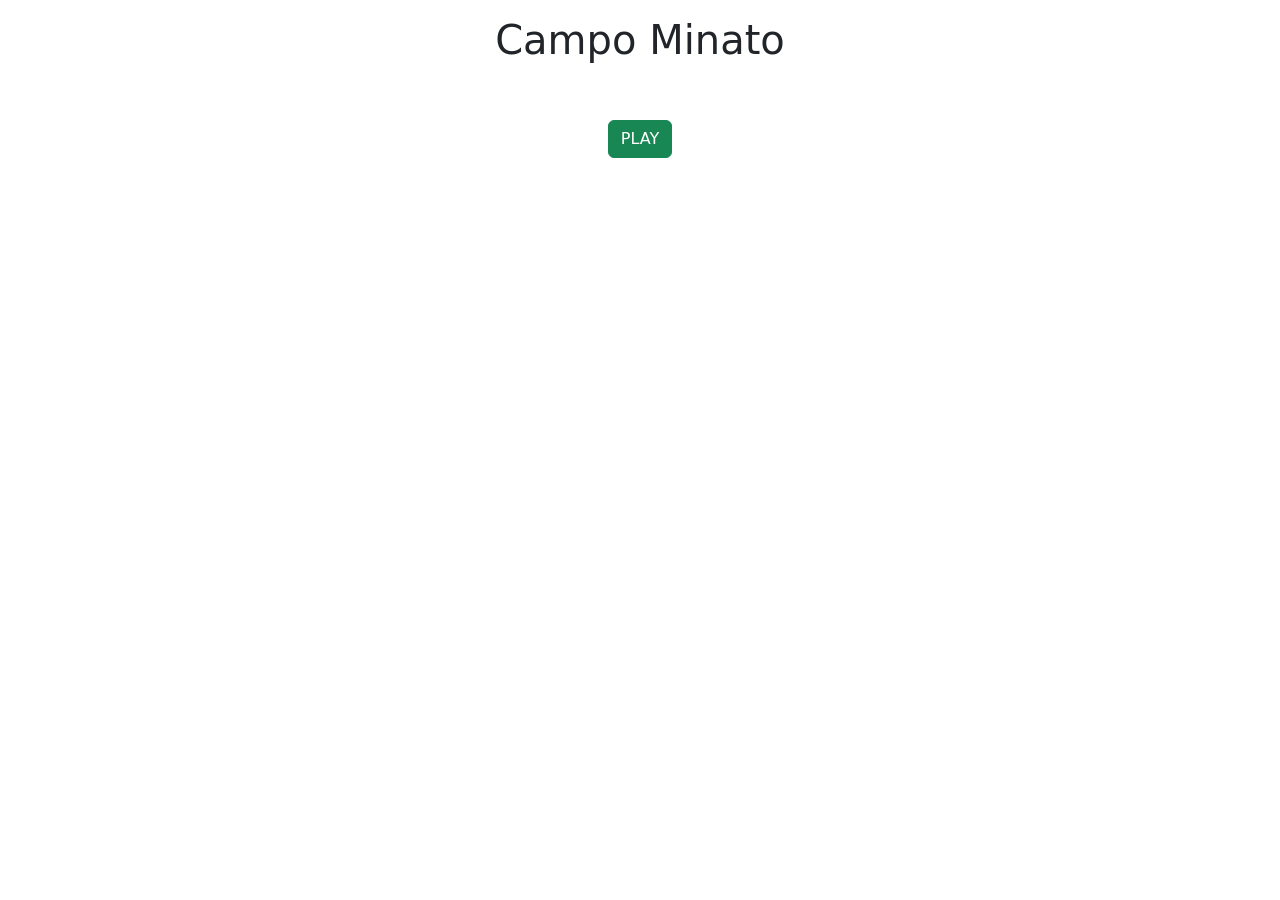
<file: index.html>
<!DOCTYPE html>
<html lang="en">
<head>
  <meta charset="UTF-8">
  <meta http-equiv="X-UA-Compatible" content="IE=edge">
  <meta name="viewport" content="width=device-width, initial-scale=1.0">
  <link href="https://cdn.jsdelivr.net/npm/bootstrap@5.3.0-alpha1/dist/css/bootstrap.min.css" rel="stylesheet" integrity="sha384-GLhlTQ8iRABdZLl6O3oVMWSktQOp6b7In1Zl3/Jr59b6EGGoI1aFkw7cmDA6j6gD" crossorigin="anonymous">
  <link rel="stylesheet" href="./css/style.css">
  <title>Campo Minato</title>
</head>
<body>
  
  <div class="container-griglia py-3 text-center">

    <div class="titolo">
      <h1>Campo Minato</h1>
    </div>

    <!-- Griglia da riempire dinamicamente con caselle da JavaScript -->
    <div class="griglia py-4">

    </div>

    <!-- Pulsante "Play" -->
    <div class="button text-center">
      <button type="button" class="btn btn-success">PLAY</button>
    </div>

  </div>

  

  <script src="./js/script.js"></script>
</body>
</html>
</file>
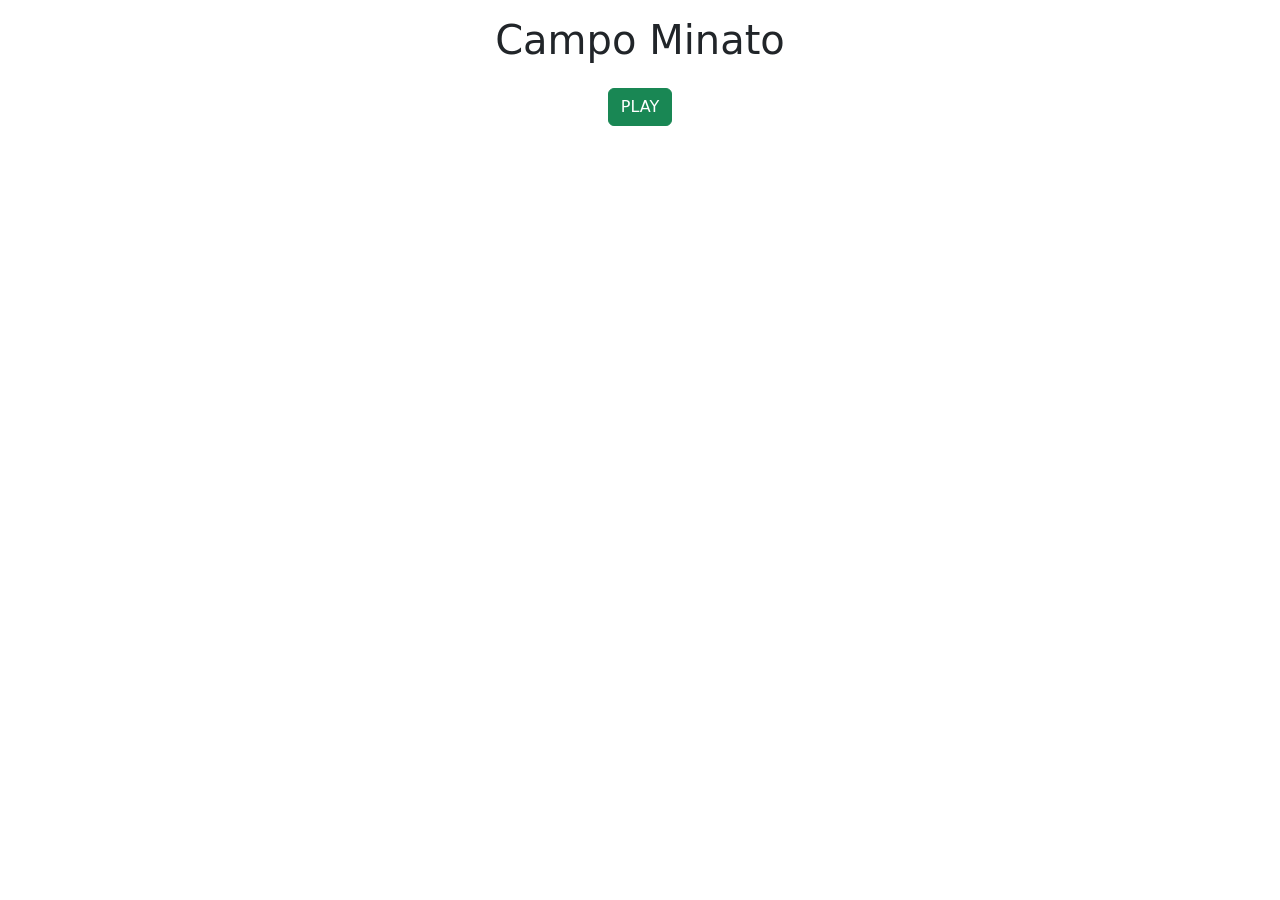
<file: Bonus/index.html>
<!DOCTYPE html>
<html lang="en">
<head>
  <meta charset="UTF-8">
  <meta http-equiv="X-UA-Compatible" content="IE=edge">
  <meta name="viewport" content="width=device-width, initial-scale=1.0">
  <link href="https://cdn.jsdelivr.net/npm/bootstrap@5.3.0-alpha1/dist/css/bootstrap.min.css" rel="stylesheet" integrity="sha384-GLhlTQ8iRABdZLl6O3oVMWSktQOp6b7In1Zl3/Jr59b6EGGoI1aFkw7cmDA6j6gD" crossorigin="anonymous">
  <link rel="stylesheet" href="./css/style.css">
  <title>Campo Minato</title>
</head>
<body>
  
  <div class="container py-3 text-center">

    <div class="titolo">
      <h1>Campo Minato</h1>
    </div>

    <!-- Griglia da riempire dinamicamente con caselle da JavaScript -->
    <div class="griglia">

    </div>

    <!-- Pulsante "Play" -->
    <div class="button py-3 text-center">
      <button type="button" class="btn btn-success">PLAY</button>
    </div>

  </div>

  

  <script src="./js/script.js"></script>
</body>
</html>
</file>
<file: css/style.css>
/* RESET */

*{
  padding: 0;
  margin: 0;
  box-sizing: border-box;
}

/* GENERARLI */

.container-griglia{
  max-width: 1000px;
  margin: 0 auto;
}

.griglia{
  display: flex;
  flex-wrap: wrap;
}

.griglia > *{
  /* width: 10%; */
  aspect-ratio: 1/1;
  border: 2px solid green;
  display: flex;
  justify-content: center;
  align-items: center;
}
</file>
<file: Bonus/css/style.css>
/* RESET */

*{
  padding: 0;
  margin: 0;
  box-sizing: border-box;
}

/* GENERALE */

.griglia{
  display: flex;
  flex-wrap: wrap;
}

.griglia > *{
  /* width: 10%; */
  aspect-ratio: 1/1;
  border: 2px solid green;
  display: flex;
  justify-content: center;
  align-items: center;
}

.bg-color{
  background-color: chartreuse;
}
</file>
